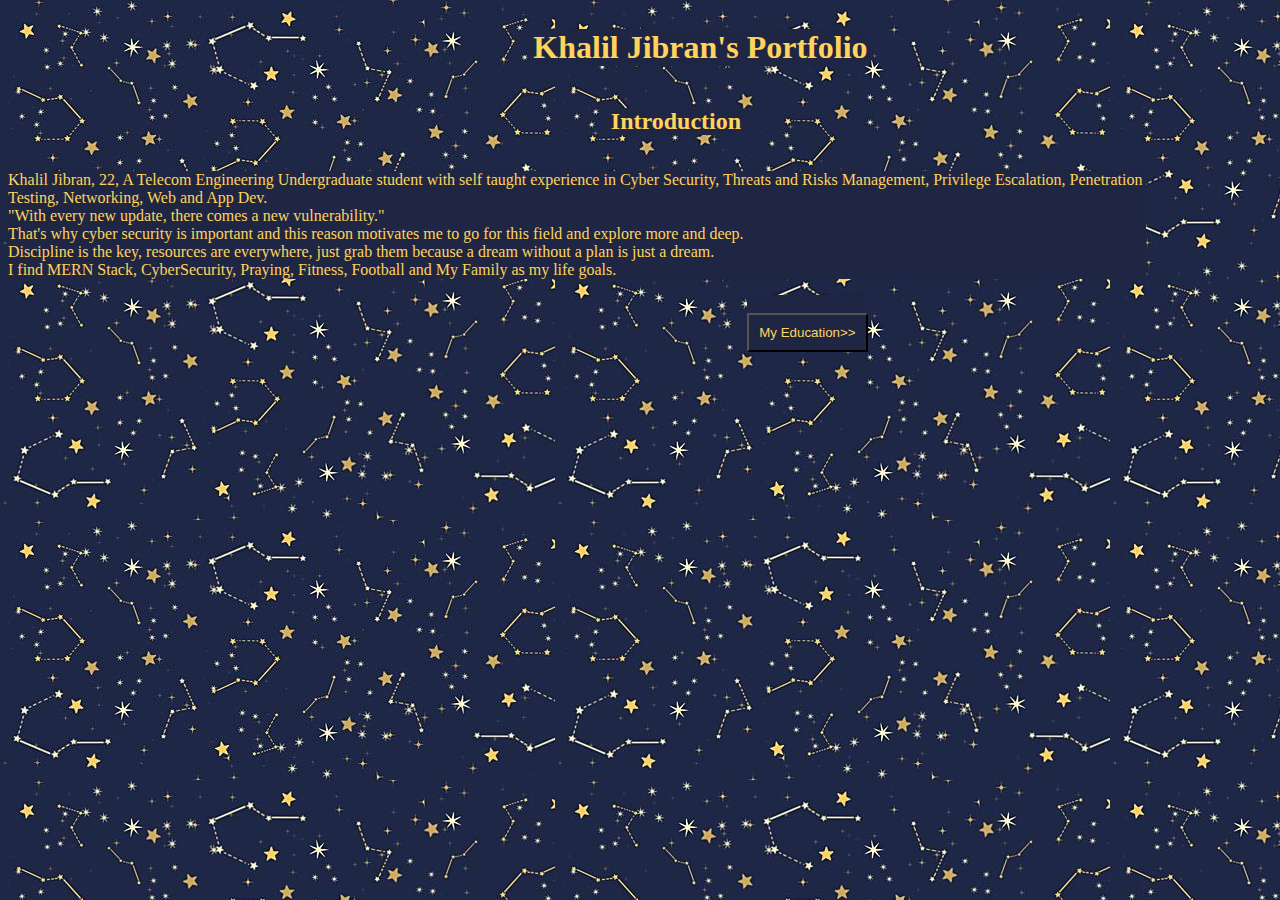
<file: index.html>
<html>
<head>
<title>Personal Portfolio</title>
<link rel="stylesheet" href="style.css">
</head>
<body>
<h1 style="float: right;margin-right:32%;color:#ffd35c;background-color:#1F2643">Khalil Jibran's Portfolio</h1><br>
<h2 style="float: right;margin-right:42%;color:#ffd35c;background-color:#1F2643">Introduction</h2><br>
<p style="float: left;margin-right:10%;color:#ffd35c;background-color:#1F2643">Khalil Jibran, 22, A Telecom Engineering Undergraduate student with self taught experience in Cyber Security, Threats and Risks Management, Privilege Escalation, Penetration Testing, Networking, Web and App Dev. 
    <br>"With every new update, there comes a new vulnerability." <br>
    That's why cyber security is important and this reason motivates me to go for this field and explore more and deep. <br>
    Discipline is the key, resources are everywhere, just grab them because a dream without a plan is just a dream.<br>
I find MERN Stack, CyberSecurity, Praying, Fitness, Football and My Family as my life goals.
</p><br><br><br><br>
<form style="float: right;margin-right:32%;color:#ffd35c;background-color:#1F2643"><br>
    <input type="button" onclick="window.location.href='Education.html'" value="My Education>>" style="padding: 10px;background-color:#1F2643;font-family:Verdana, Geneva, Tahoma, sans-serif;color:#ffd35c"">
    </form>
</body>
</html>
</file>
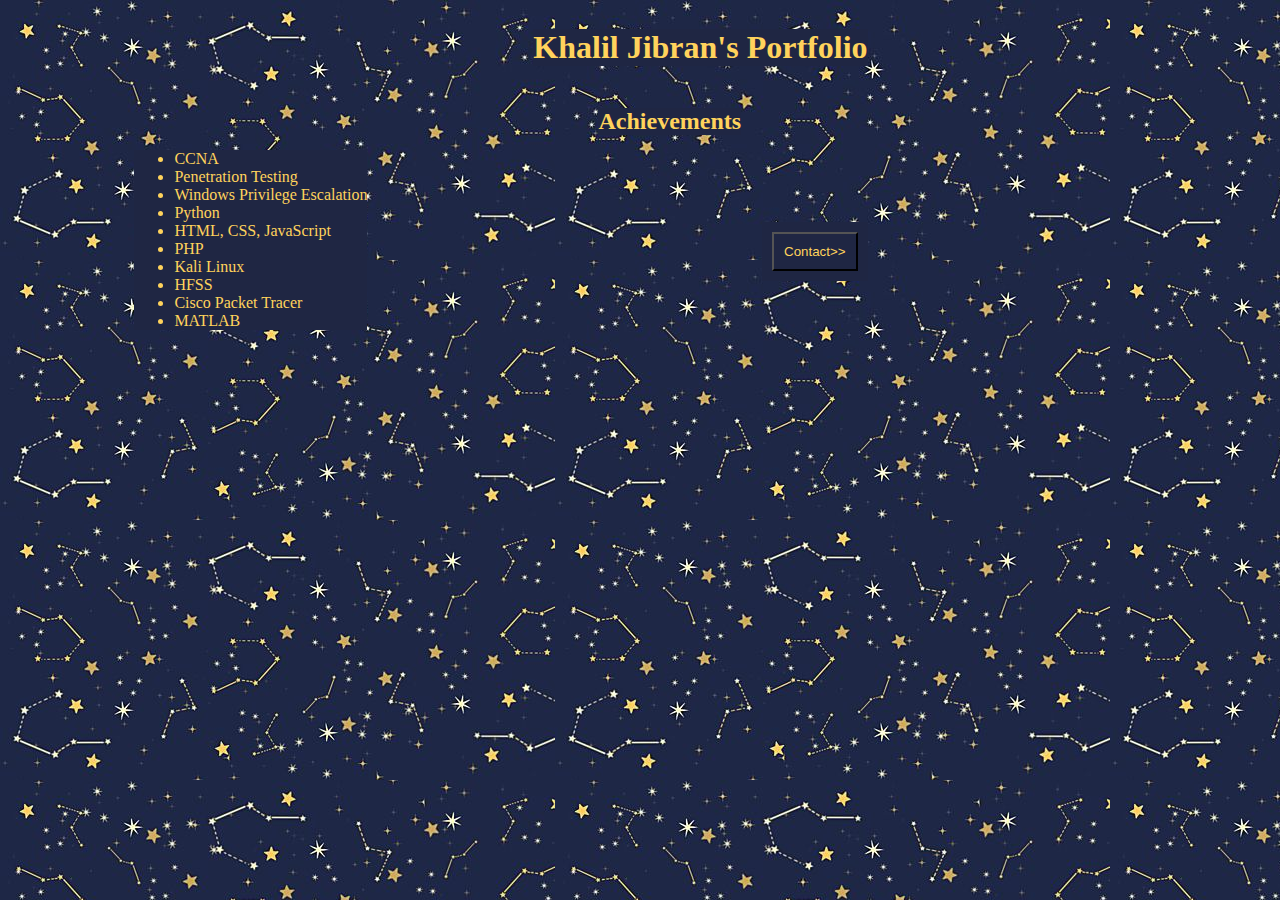
<file: Achievements.html>
<html>
<head>
<title>Personal Portfolio</title>
<link rel="stylesheet" href="style.css">
</head>
<body>
<h1 style="float: right;margin-right:32%;color:#ffd35c;background-color:#1F2643">Khalil Jibran's Portfolio</h1><br>
<h2 style="float: right;margin-right:42%;color:#ffd35c;background-color:#1F2643">Achievements</h2>
<br><br><br><br><br><br>
<p style="float: left;margin-right:10%;color:#ffd35c;background-color:#1F2643">
    <ul style="float: left;margin-right:10%;color:#ffd35c;background-color:#1F2643">
        <li>CCNA</li>
        <li>Penetration Testing</li>
        <li>Windows Privilege Escalation</li>
        <li>Python</li>
        <li>HTML, CSS, JavaScript</li>
        <li>PHP</li>
        <li>Kali Linux</li>
        <li>HFSS</li>
        <li>Cisco Packet Tracer</li>
            <li>MATLAB</li>

    </ul>
</p><br><br><br><br>
<form style="float: right;margin-right:32%;color:#ffd35c;background-color:#1F2643;padding: 10px;">
    <input type="button" onclick="window.location.href='Contact.html'" value="Contact>>" style="padding: 10px;background-color:#1F2643;font-family:Verdana, Geneva, Tahoma, sans-serif;color:#ffd35c""><br>
    
    </form>
</body>
</html>
</file>
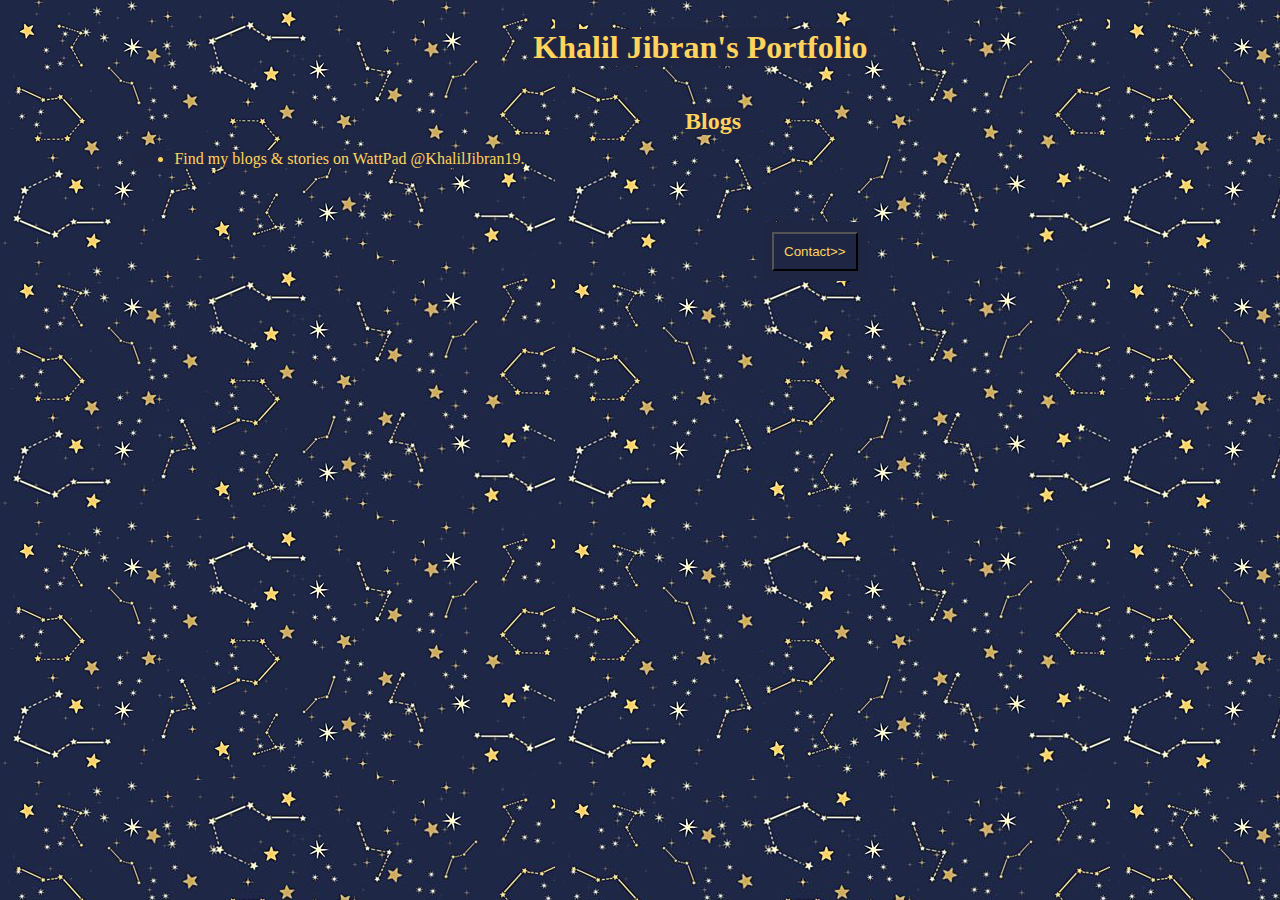
<file: Blogs.html>
<html>
<head>
<title>Personal Portfolio</title>
<link rel="stylesheet" href="style.css">
</head>
<body>
<h1 style="float: right;margin-right:32%;color:#ffd35c;background-color:#1F2643">Khalil Jibran's Portfolio</h1><br>
<h2 style="float: right;margin-right:42%;color:#ffd35c;background-color:#1F2643">Blogs</h2>
<br><br><br><br><br><br>
<p style="float: left;margin-right:10%;color:#ffd35c;background-color:#1F2643">
    <ul style="float: left;margin-right:10%;color:#ffd35c;background-color:#1F2643">
        <li>Find my blogs & stories on WattPad @KhalilJibran19.</li>

    </ul>
</p><br><br><br><br>
<form style="float: right;margin-right:32%;color:#ffd35c;background-color:#1F2643;padding: 10px;">
    <input type="button" onclick="window.location.href='Contact.html'" value="Contact>>" style="padding: 10px;background-color:#1F2643;font-family:Verdana, Geneva, Tahoma, sans-serif;color:#ffd35c""><br>
    
    </form>
</body>
</html>
</file>
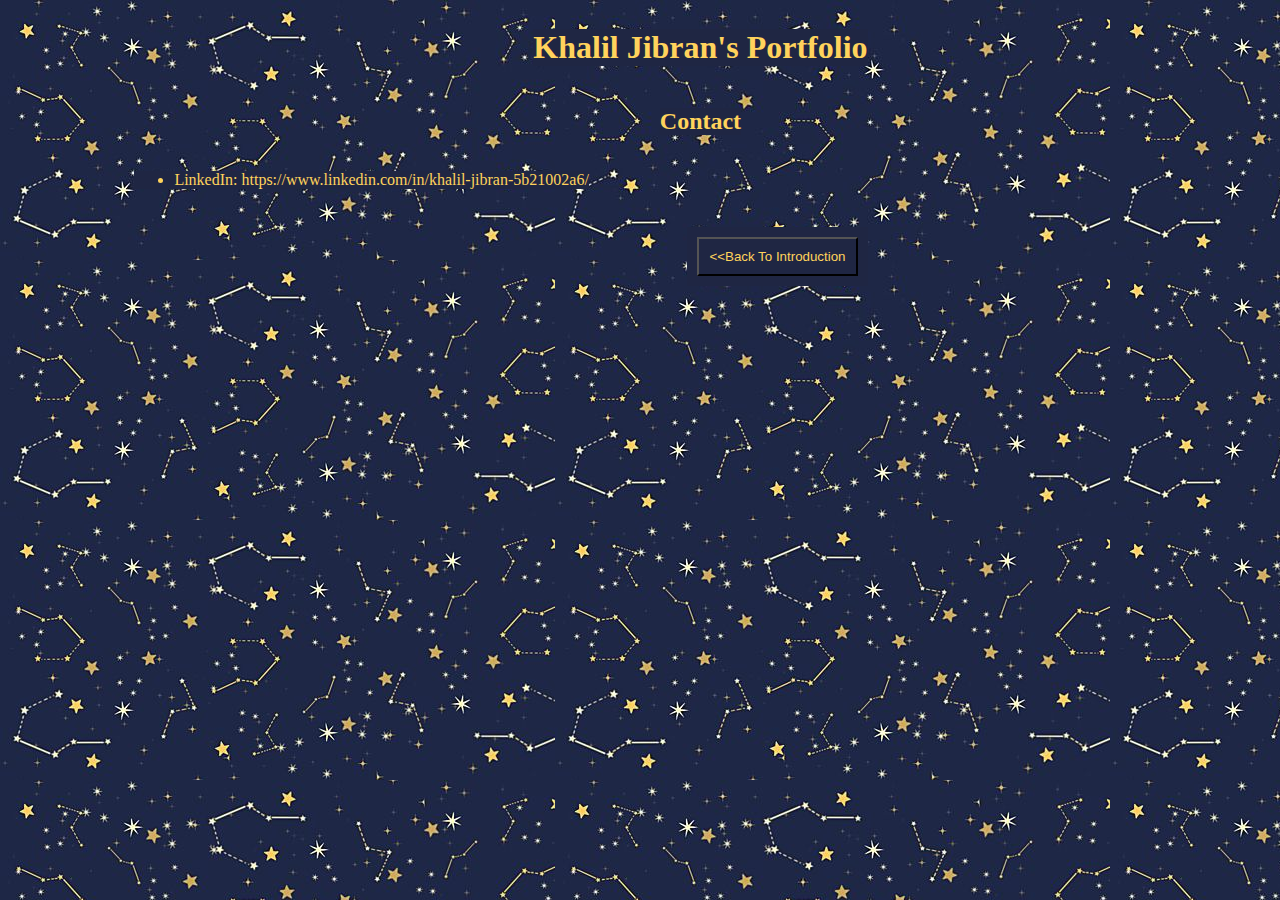
<file: Contact.html>
<html>
<head>
<title>Personal Portfolio</title>
<link rel="stylesheet" href="style.css">
</head>
<body>
<h1 style="float: right;margin-right:32%;color:#ffd35c;background-color:#1F2643">Khalil Jibran's Portfolio</h1><br>
<h2 style="float: right;margin-right:42%;color:#ffd35c;background-color:#1F2643">Contact</h2>
<br><br><br><br><br><br>
<p style="float: left;margin-right:10%;color:#ffd35c;background-color:#1F2643">
    <ul style="float: left;margin-right:10%;color:#ffd35c;background-color:#1F2643">
        <li>LinkedIn: https://www.linkedin.com/in/khalil-jibran-5b21002a6/</li>
        
    </ul>
</p><br><br><br><br>
<form style="float: right;margin-right:32%;color:#ffd35c;background-color:#1F2643;padding: 10px;">
    <input type="button" onclick="window.location.href='index.html'" value="<<Back To Introduction" style="padding: 10px; background-color:#1F2643;font-family:Verdana, Geneva, Tahoma, sans-serif;color:#ffd35c"><br>
    
    </form>
</body>
</html>
</file>
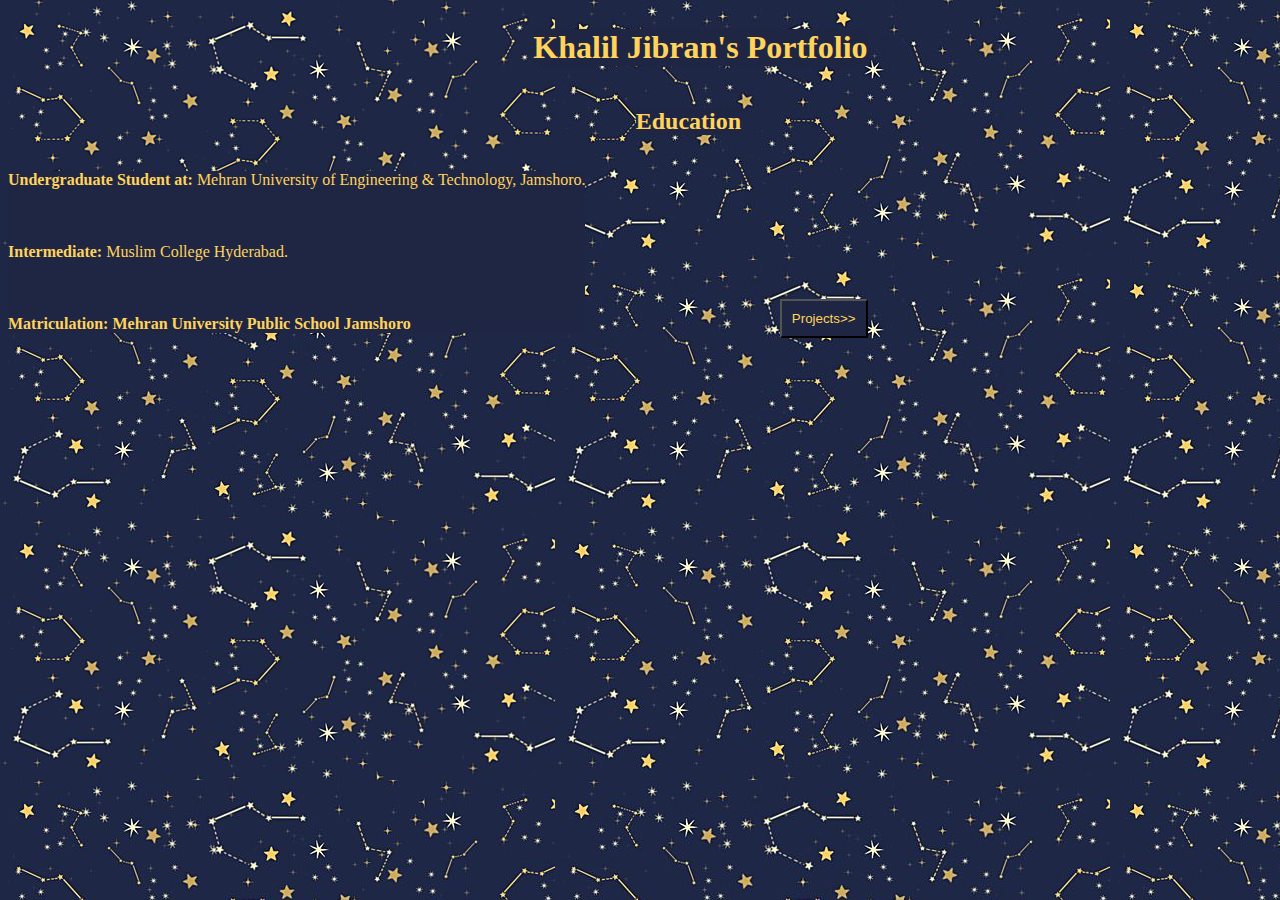
<file: Education.html>
<html>
<head>
<title>Personal Portfolio</title>
<link rel="stylesheet" href="style.css">
</head>
<body>
<h1 style="float: right;margin-right:32%;color:#ffd35c;background-color:#1F2643">Khalil Jibran's Portfolio</h1><br>
<h2 style="float: right;margin-right:42%;color:#ffd35c;background-color:#1F2643">Education</h2><br>
<p style="float: left;margin-right:10%;color:#ffd35c;background-color:#1F2643">
    <b>Undergraduate Student at:</b> Mehran University of Engineering & Technology, Jamshoro. <br><br><br><br>
    <b>Intermediate:</b> Muslim College Hyderabad.<br><br><br><br>
    <b>Matriculation: Mehran University Public School Jamshoro

    </b>
</p><br><br><br><br><br>
<form ><br><br><br><br><br><br><br><br><br>
    <input type="button" onclick="window.location.href='Projects.html'" value="Projects>>" style="padding: 10px;float: right;margin-right:32%;background-color:#1F2643;font-family:Verdana, Geneva, Tahoma, sans-serif;color:#ffd35c""><br><br>
       </form>
</body>
</html>
</file>
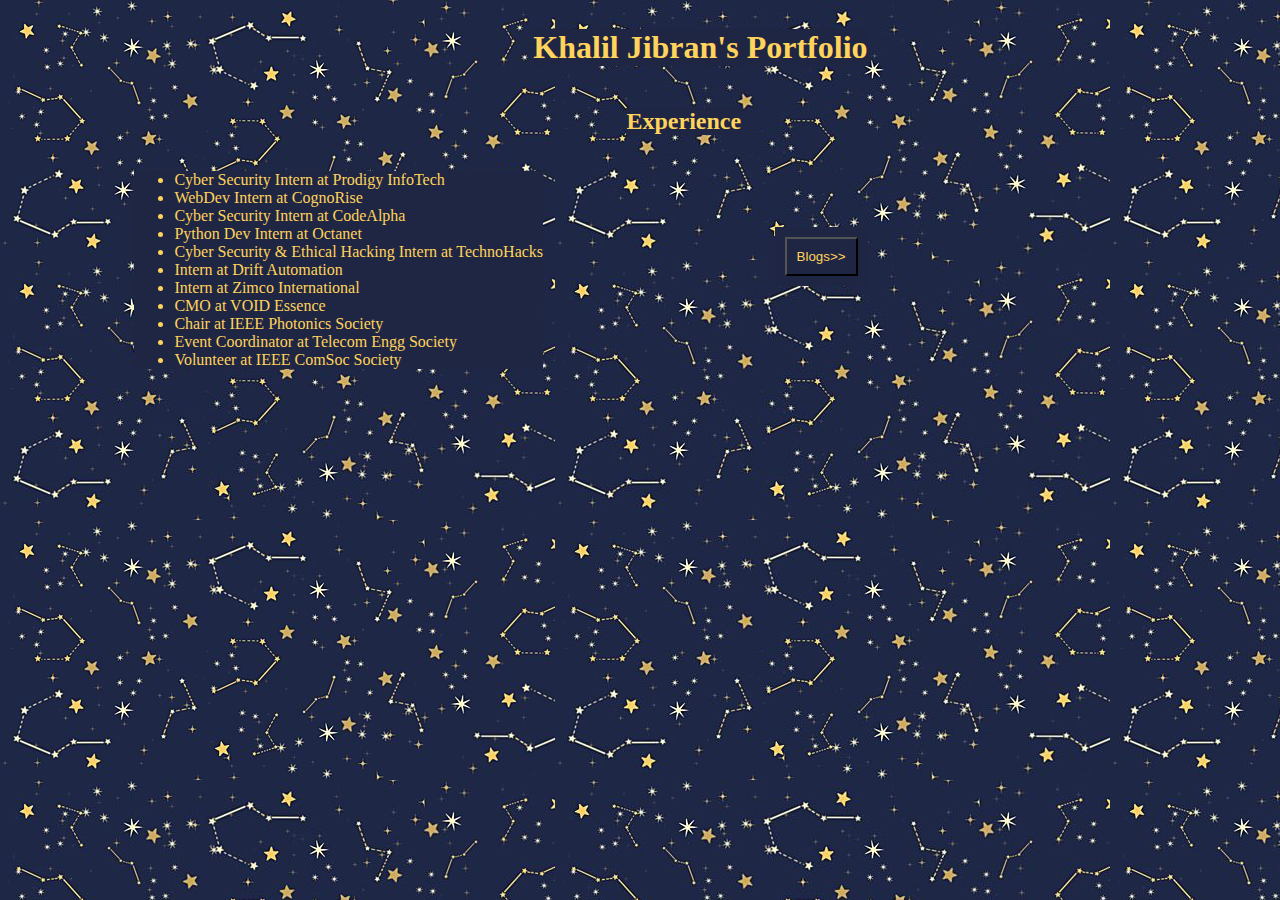
<file: Experience.html>
<html>
<head>
<title>Personal Portfolio</title>
<link rel="stylesheet" href="style.css">
</head>
<body>
<h1 style="float: right;margin-right:32%;color:#ffd35c;background-color:#1F2643">Khalil Jibran's Portfolio</h1><br>
<h2 style="float: right;margin-right:42%;color:#ffd35c;background-color:#1F2643">Experience</h2>
<br><br><br><br><br><br>
<p style="float: left;margin-right:10%;color:#ffd35c;background-color:#1F2643">
    <ul style="float: left;margin-right:10%;color:#ffd35c;background-color:#1F2643">
        <li>Cyber Security Intern at Prodigy InfoTech</li>
        <li>WebDev Intern at CognoRise</li>
        <li>Cyber Security Intern at CodeAlpha</li>
        <li>Python Dev Intern at Octanet</li>
        <li>Cyber Security & Ethical Hacking Intern at TechnoHacks</li>
        <li>Intern at Drift Automation</li>
        <li>Intern at Zimco International</li>
        <li>CMO at VOID Essence</li>
        <li>Chair at IEEE Photonics Society</li>
        <li>Event Coordinator at Telecom Engg Society</li>
            <li>Volunteer at IEEE ComSoc Society</li>

    </ul>
</p><br><br><br><br>
<form style="float: right;margin-right:32%;color:#ffd35c;background-color:#1F2643;padding: 10px;">
    <input type="button" onclick="window.location.href='Blogs.html'" value="Blogs>>" style="padding: 10px;background-color:#1F2643;font-family:Verdana, Geneva, Tahoma, sans-serif;color:#ffd35c""><br>
    
    </form>
</body>
</html>
</file>
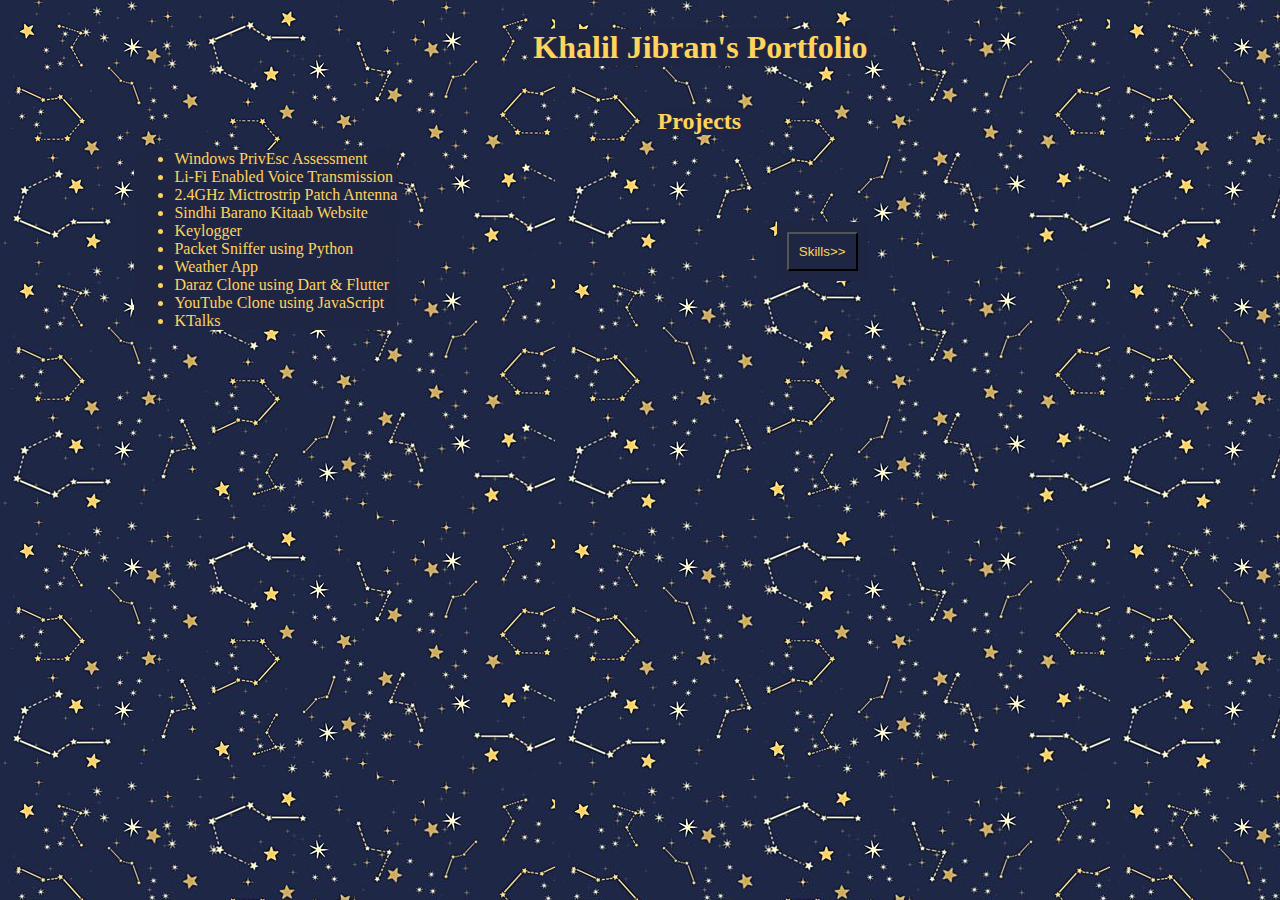
<file: Projects.html>
<html>
<head>
<title>Personal Portfolio</title>
<link rel="stylesheet" href="style.css">
</head>
<body>
<h1 style="float: right;margin-right:32%;color:#ffd35c;background-color:#1F2643">Khalil Jibran's Portfolio</h1><br>
<h2 style="float: right;margin-right:42%;color:#ffd35c;background-color:#1F2643">Projects</h2><br>
<br><br><br><br><br>
<p style="float: left;margin-right:10%;color:#ffd35c;background-color:#1F2643">
    <ul style="float: left;margin-right:10%;color:#ffd35c;background-color:#1F2643">
        <li>Windows PrivEsc Assessment</li>
        <li>Li-Fi Enabled Voice Transmission</li>
        <li>2.4GHz Mictrostrip Patch Antenna</li>
        <li>Sindhi Barano Kitaab Website</li>
        <li>Keylogger</li>
        <li>Packet Sniffer using Python</li>
        <li>Weather App</li>
        <li>Daraz Clone using Dart & Flutter</li>
        <li>YouTube Clone using JavaScript</li>
            <li>KTalks</li>

    </ul>
</p><br><br><br><br>
<form style="float: right;margin-right:32%;color:#ffd35c;background-color:#1F2643;padding: 10px;">
    <input type="button" onclick="window.location.href='Skills.html'" value="Skills>>" style="padding: 10px;background-color:#1F2643;font-family:Verdana, Geneva, Tahoma, sans-serif;color:#ffd35c""><br>
    
    </form>
</body>
</html>
</file>
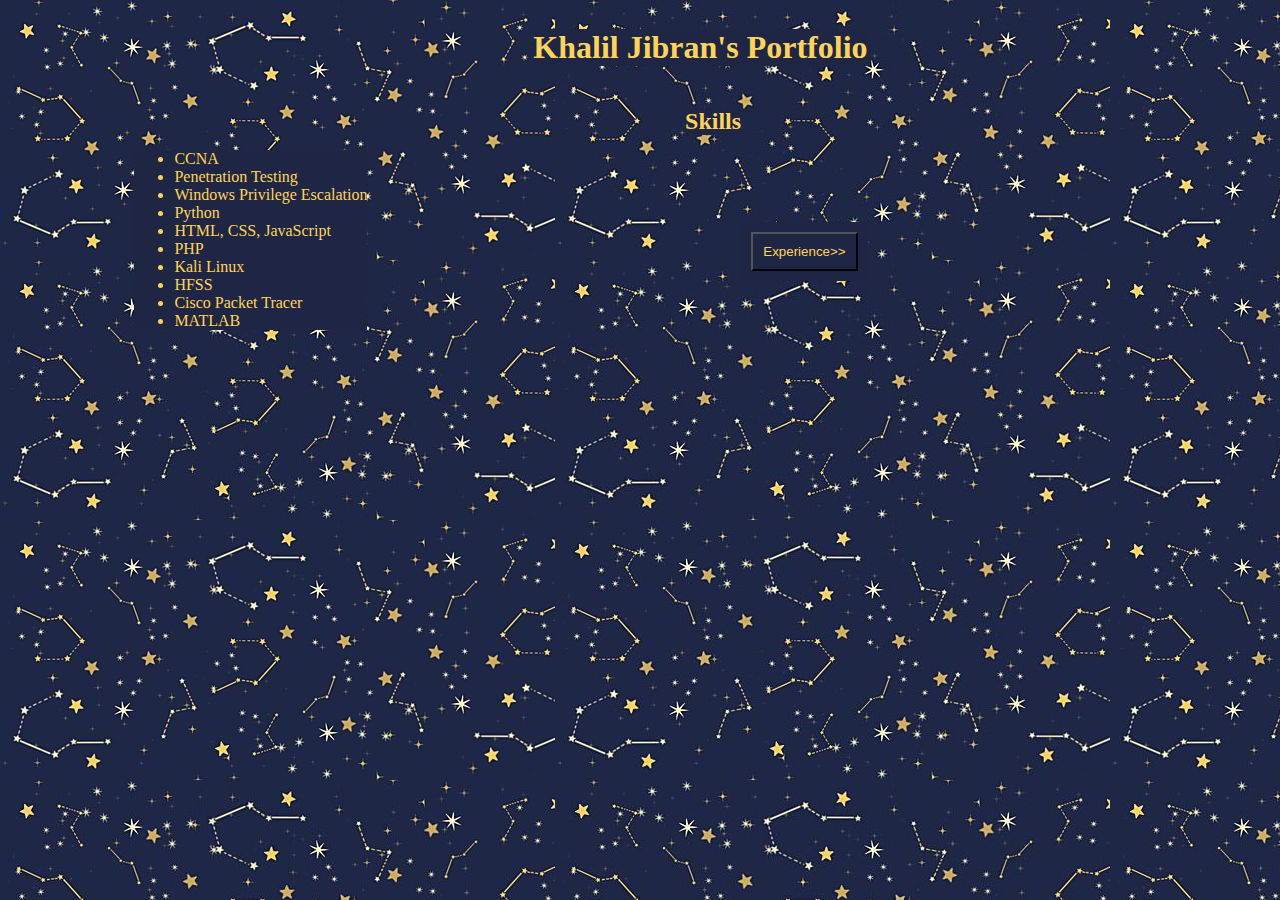
<file: Skills.html>
<html>
<head>
<title>Personal Portfolio</title>
<link rel="stylesheet" href="style.css">
</head>
<body>
<h1 style="float: right;margin-right:32%;color:#ffd35c;background-color:#1F2643">Khalil Jibran's Portfolio</h1><br>
<h2 style="float: right;margin-right:42%;color:#ffd35c;background-color:#1F2643">Skills</h2>
<br><br><br><br><br><br>
<p style="float: left;margin-right:10%;color:#ffd35c;background-color:#1F2643">
    <ul style="float: left;margin-right:10%;color:#ffd35c;background-color:#1F2643">
        <li>CCNA</li>
        <li>Penetration Testing</li>
        <li>Windows Privilege Escalation</li>
        <li>Python</li>
        <li>HTML, CSS, JavaScript</li>
        <li>PHP</li>
        <li>Kali Linux</li>
        <li>HFSS</li>
        <li>Cisco Packet Tracer</li>
            <li>MATLAB</li>

    </ul>
</p><br><br><br><br>
<form style="float: right;margin-right:32%;color:#ffd35c;background-color:#1F2643;padding: 10px;">
    <input type="button" onclick="window.location.href='Experience.html'" value="Experience>>" style="padding: 10px;background-color:#1F2643;font-family:Verdana, Geneva, Tahoma, sans-serif;color:#ffd35c""><br>
    
    </form>
</body>
</html>
</file>
<file: style.css>
body{
    background-image: url("stars.jpg");
    font-family: Verdana;
}
</file>
